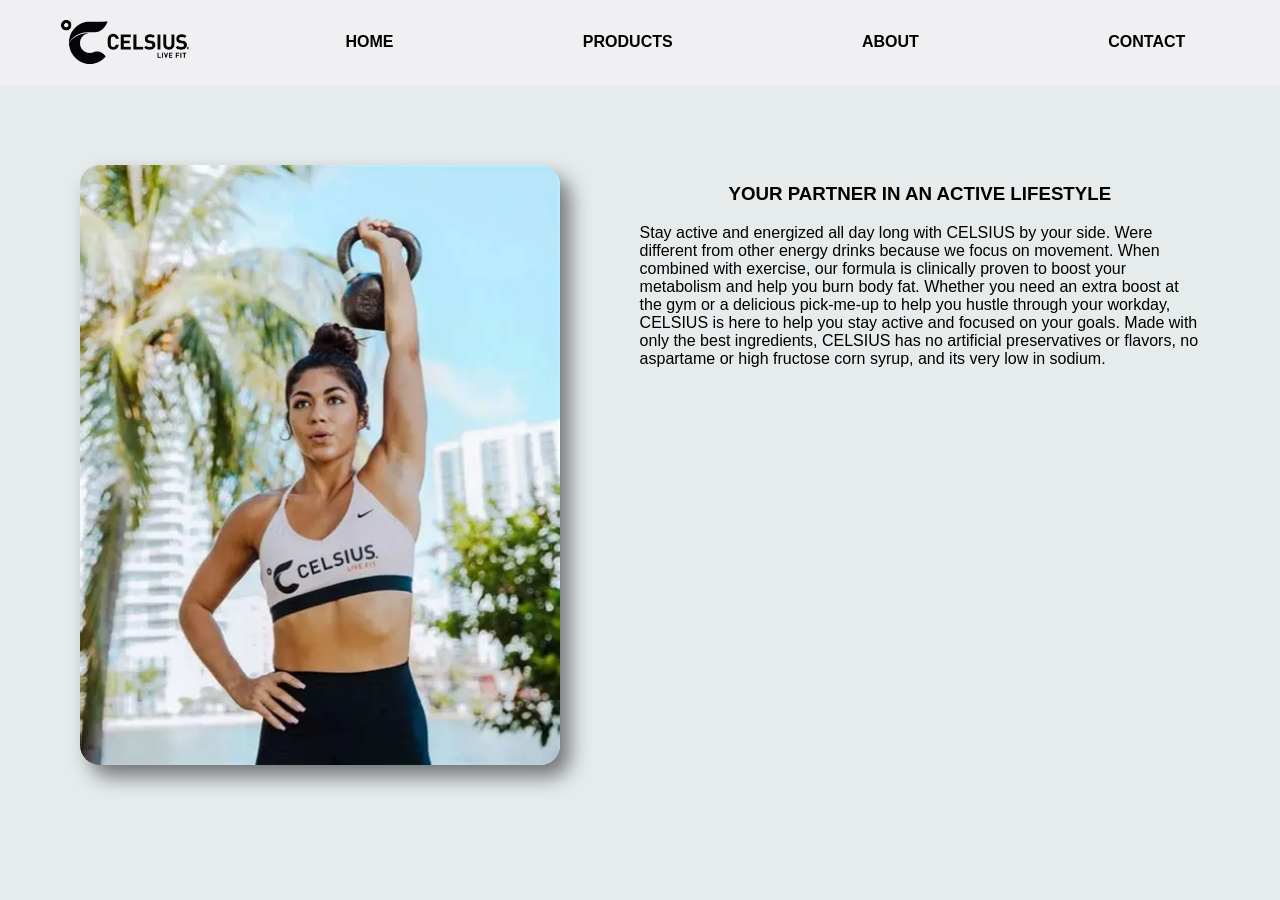
<file: index.html>
<!---
References:
Add favicon: https://www.w3schools.com/html/html_favicon.asp
Style button: https://www.w3schools.com/css/css3_buttons.asp
Rowspan: https://htmltable.com/rowspan/
Hero: https://www.w3schools.com/howto/howto_css_hero_image.asp
Centre Table: https://www.w3schools.com/howto/howto_css_table_center.asp
Centre Buttons: https://stackoverflow.com/questions/30171508/how-to-center-a-button-without-a-div-using-css
-->

<!DOCTYPE html>
<html>
  <head>
    <meta charset="utf-8" />
    <meta name="viewport" content="width=device-width" />
    <title>CELSIUS Energy Drink</title>
    <link
      rel="icon"
      type="image/x-icon"
      href="tab logo thing.jpg"
    />
    <link href="style.css" rel="stylesheet" type="text/css" />
  </head>

  <body>
    <header>
      <nav class="navbar">
        <img src="corner logo.png" alt="Celsius logo." width="10%" />
        <a href="index.html">HOME</a>
        <a href="products.html">PRODUCTS</a>
        <a href="about.html">ABOUT</a>
        <a href="contact.html"> CONTACT</a>
      </nav>
    </header>


      <section class="flex-container">
        <img src="Celsius Excersise.png" alt="Celsius person working out." style="width:500px; height:600px;" />

          <div>
        <h3>YOUR PARTNER IN AN ACTIVE LIFESTYLE</h3>
        <p>
          Stay active and energized all day long with CELSIUS by your
          side. Were different from other energy drinks because we 
          focus on movement. When combined with exercise, our 
          formula is clinically proven to boost your metabolism and
          help you burn body fat. Whether you need an extra boost at
          the gym or a delicious pick-me-up to help you hustle
          through your workday, CELSIUS is here to help you stay
          active and focused on your goals. Made with only the best ingredients,
          CELSIUS has no artificial preservatives or 
          flavors, no aspartame or high fructose corn syrup, and its
          very low in sodium.
        </p>
          </div>
</file>
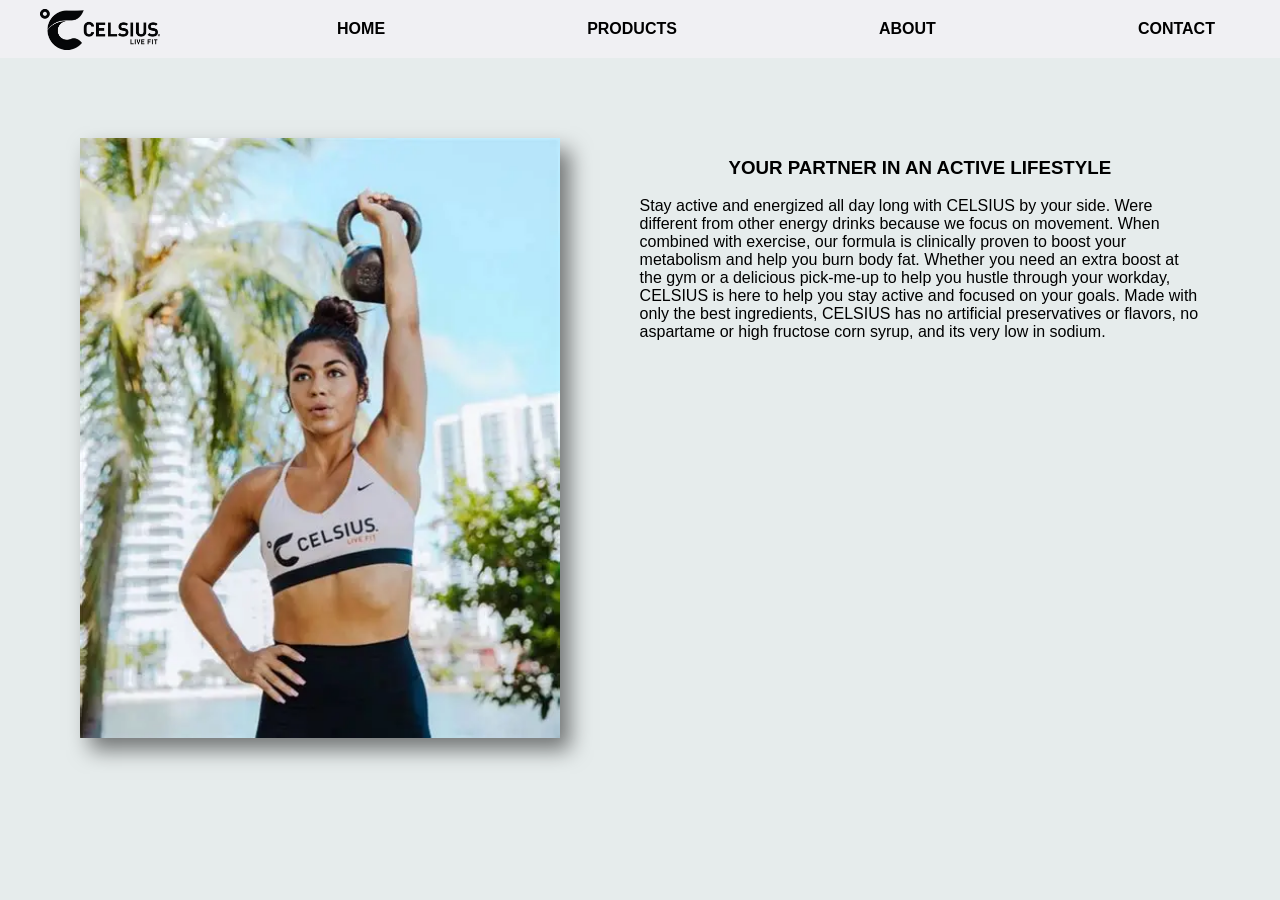
<file: celsius.website.v3/celsius-website-main/index.html>
<!---
References:
Add favicon: https://www.w3schools.com/html/html_favicon.asp
Style button: https://www.w3schools.com/css/css3_buttons.asp
Rowspan: https://htmltable.com/rowspan/
Hero: https://www.w3schools.com/howto/howto_css_hero_image.asp
Centre Table: https://www.w3schools.com/howto/howto_css_table_center.asp
Centre Buttons: https://stackoverflow.com/questions/30171508/how-to-center-a-button-without-a-div-using-css
-->

<!DOCTYPE html>
<html>
  <head>
    <meta charset="utf-8" />
    <meta name="viewport" content="width=device-width" />
    <title>CELSIUS Energy Drink</title>
    <link
      rel="icon"
      type="image/x-icon"
      href="Assets/Logo/tab logo thing.jpg"
    />
    <link href="CSS/style.css" rel="stylesheet" type="text/css" />
    <link href="CSS/navbar.css" rel="stylesheet" type="text/css" />
  </head>

  <body>
    <header>
      <div class="navbar">
        <img src="Assets/Logo/corner logo.png" alt="Assets/Logo/corner logo.png" width="10%" />
        <a href="index.html">HOME</a>
        <div class="dropdown">
          <button class="dropbtn">PRODUCTS</button>
          <div class="dropdown-content">
            <a href="products.html">ALL PRODUCTS</a>
            <a href="products.html#CELSIUS">CELSIUS</a>
            <a href="products.html#CELSIUS_ESSENTIALS">CELSIUS ESSENTIALS</a>
            <a href="products.html#CELSIUS_ON_THE_GO">CELSIUS ON THE GO</a>
            <a href="products.html#CELSIUS_HYDRATION">CELSIUS HYDRATION</a>
          </div>
        </div>
        <a href="Assets/Logo/corner logo.png">ABOUT</a>
        <a href="contact.html"> CONTACT</a>
      </div>
    </header>


      <section class="flex-container">
        <img src="Assets/Ads/Celsius Excersise.png" alt="Celsius person working out." style="width:500px; height:600px;" />

          <div>
        <h3>YOUR PARTNER IN AN ACTIVE LIFESTYLE</h3>
        <p>
          Stay active and energized all day long with CELSIUS by your
          side. Were different from other energy drinks because we 
          focus on movement. When combined with exercise, our 
          formula is clinically proven to boost your metabolism and
          help you burn body fat. Whether you need an extra boost at
          the gym or a delicious pick-me-up to help you hustle
          through your workday, CELSIUS is here to help you stay
          active and focused on your goals. Made with only the best ingredients,
          CELSIUS has no artificial preservatives or 
          flavors, no aspartame or high fructose corn syrup, and its
          very low in sodium.
        </p>
          </div>
</file>
<file: style.css>
html,
body {
  background-color: #e6ecec;
  margin: 0; /* make footer extend full width of page */
  padding: 0;
  font-family: Arial, Helvetica, sans-serif;
}

header {
  background-color: #f0f0f3;
  color: black;
}

footer {
  background-color: #f0f0f3;
  color: black;
}

button {
  font-weight: bold;
  width: 50%;
  background-color: #3f2eaf;
  border: none;
  border-radius: 10px;
  color: white;
  padding: 15px 32px;
  text-align: center;
  text-decoration: none;
  display: inline-block;
  font-size: 16px;
  margin: 4px 2px;
  cursor: pointer;
}

table {
  width: 50%;
  font-weight: bold;
  margin-left: auto;
  margin-right: auto;
}

.Subject {
  text-align: center;
}

.navbar {
  display: flex; /* Use Flexbox to arrange items in a row */
  align-items: center;
  justify-content: space-around; /* Push all links to the right side */
  background: #f0f0f3;
}
.navbar a {
  color: black;
  text-decoration: none; /* No underline */
  font-weight: bold; /* Bold text */
  padding: 2.6%;
}

.navbar a:hover {
  text-decoration: underline; /* Underline when mouse is on it */
  color: #f5f5f5;
  background-color: #fc8403;
}

footer {
  display: flex; /* Use Flexbox to arrange items in a row */
  align-items: center;
  justify-content: space-around; /* Push all links to the right side */
  background: #f0f0f3;
  color: #2e5eaf;
}

section {
  color: black;
}

.hero-text h1 {
  background-color: #2eaf7f;
  display: inline-block;
}

.hero-text p {
  background-color: #2eaf7f;
  display: inline-block;
}

.hero-text ul {
  background-color: #2eaf7f;
  display: inline-block;
}

.hero-image {
  background-image: url(Celsius\ Excersise.png);

  /* Position and center the image to scale nicely on all screens */
  background-position: 30% 70%;
  background-repeat: no-repeat;
  background-size: cover;
  position: relative;
}

.flex-container {
  display: flex;
  align-items: flex-start; /* Align image + text vertically */
  gap: 5rem; /* Space between items */
  margin: 5rem 5rem;
}
.flex-container img {
  width: 40%;
  border-radius: 20px;
  box-shadow: 10px 12px 20px rgba(0, 0, 0, 0.5); /* More obvious shadow */
}

.flex-text p {
  margin: 3rem 0; /* Space below heading */
  text-align: center; /* Justify text for better appearance */
  max-width: 100%;
}

.flex-container button {
  width: 100%;
}

h2,
h3 {
  text-align: center;
}

button {
  display: block;
  margin: 0 auto;
}
</file>
<file: celsius.website.v3/celsius-website-main/CSS/style.css>
html,
body {
  background-color: #e6ecec;
  margin: 0; /* make footer extend full width of page */
  padding: 0;
  font-family: Arial, Helvetica, sans-serif;
}

header {
  background-color: #f0f0f3;
  color: black;
}

footer {
  background-color: #f0f0f3;
  color: black;
}

button {
  font-weight: bold;
  width: 50%;
  background-color: #f0f0f3;
  border: none;
  color: black;
  padding: 15px 32px;
  text-align: center;
  text-decoration: none;
  display: inline-block;
  font-size: 16px;
  margin: 4px 2px;
  cursor: pointer;
}

table {
  width: 50%;
  font-weight: bold;
  margin-left: auto;
  margin-right: auto;
}

.Subject {
  text-align: center;
}

footer {
  display: flex; /* Use Flexbox to arrange items in a row */
  align-items: center;
  justify-content: space-around; /* Push all links to the right side */
  background: #f0f0f3;
  color: #2e5eaf;
}

section {
  color: black;
}

.hero-text h1 {
  background-color: #2eaf7f;
  display: inline-block;
}

.hero-text p {
  background-color: #2eaf7f;
  display: inline-block;
}

.hero-text ul {
  background-color: #2eaf7f;
  display: inline-block;
}

.hero-image {
  background-image: url("../Assets/Ads/Celsius Excersise.png");

  /* Position and center the image to scale nicely on all screens */
  background-position: center;
  background-repeat: no-repeat;
  background-size: contain;
  position: relative;
  height: 400px;
  border: 5px solid #2eaf7f;
}

.flex-container {
  display: flex;
  align-items: flex-start; /* Align image + text vertically */
  gap: 5rem; /* Space between items */
  margin: 5rem 5rem;
}
.flex-container img {
  width: 40%;
  box-shadow: 10px 12px 20px rgba(0, 0, 0, 0.5); /* More obvious shadow */
}

.flex-text p {
  margin: 3rem 0; /* Space below heading */
  text-align: center; /* Justify text for better appearance */
  max-width: 100%;
}

.flex-container button {
  width: 100%;
}

h2,
h3 {
  text-align: center;
}

button {
  display: block;
  margin: 0 auto;
}
</file>
<file: celsius.website.v3/celsius-website-main/CSS/navbar.css>
.navbar {
  display: flex; 
  align-items: center;
  justify-content: space-between;
  background: #f0f0f3;
  font-family: Arial;
  overflow: visible;
  padding: 0 40px;
}

.navbar a {
  color: black;
  text-decoration: none;
  font-weight: bold;
  padding: 20px 25px;
  display: block;
}

.navbar a:hover,
.dropdown:hover .dropbtn {
  text-decoration: none;
  color: #f5f5f5;
  background-color: #fc8403;
}

.dropdown {
  position: relative;
  display: inline-block;
}

.dropdown .dropbtn {
  border: none;
  outline: none;
  color: black;
  background-color: inherit;
  font-family: inherit;
  font-weight: bold;
  padding: 20px 25px;
  cursor: pointer;
  display: inline-block;
  width: auto;
}

/* Dropdown content */
.dropdown-content {
    display: none;
    position: absolute;
    background-color: #f9f9f9;
    min-width: 180px;
    box-shadow: 0px 8px 16px rgba(0,0,0,0.2);
    z-index: 1;
}

.dropdown-content a {
  color: black;
  padding: 12px 16px;
  text-decoration: none;
  display: block;
  width: 100%;
  box-sizing: border-box;
}

.dropdown-content a:hover {
  background-color: #fc8403;
  color: #f5f5f5;
}

/* Show dropdown on hover */
.dropdown:hover .dropdown-content {
  display: block;
}
</file>
